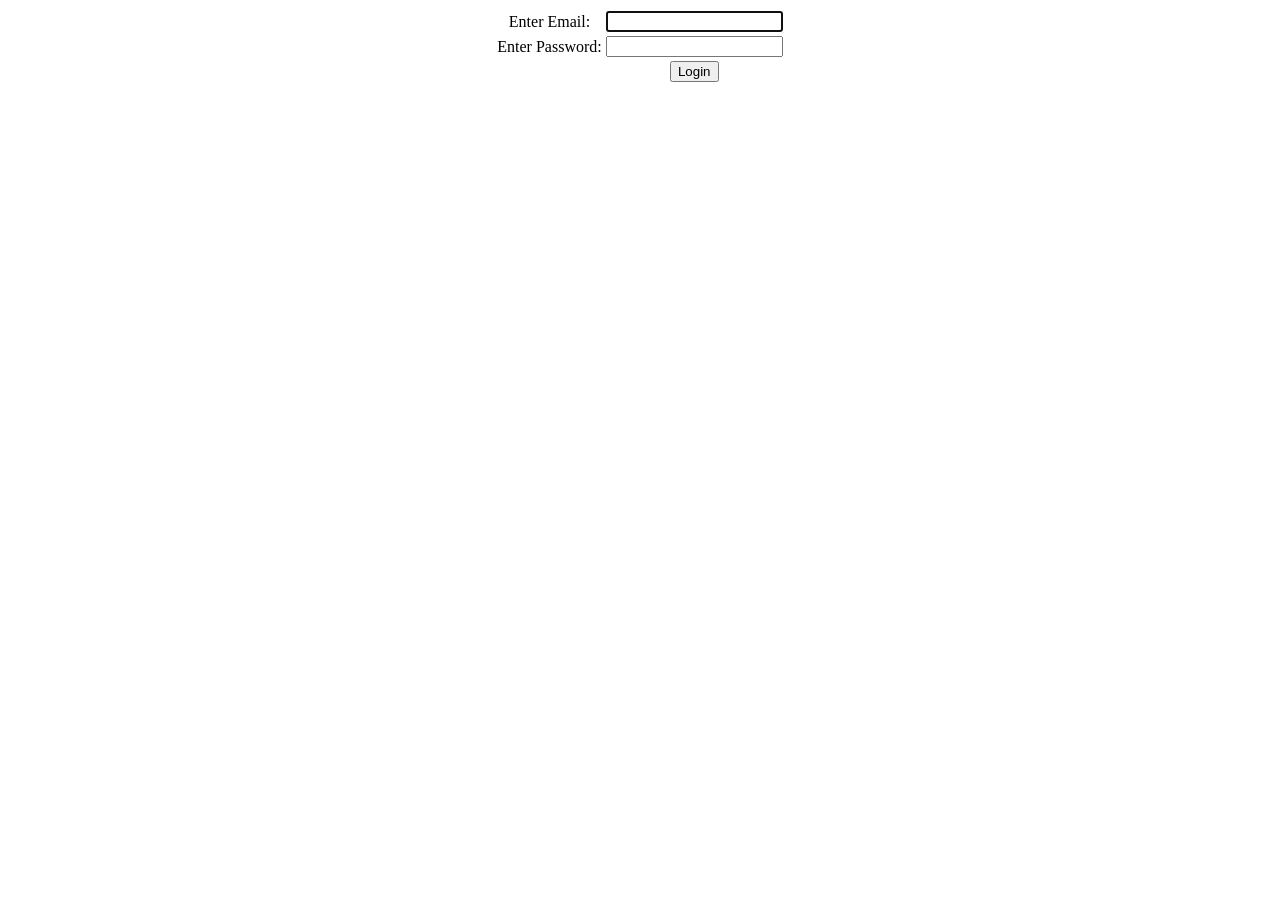
<file: target/classes/templates/login.html>
<!DOCTYPE html>
<html lang="en" xmlns:th="http://www.thymeleaf.org">
<head th:replace="layout :: head('Login')"></head>
    <meta charset="UTF-8"/>
    <title>Login</title>

<body>
<div th:replace="layout :: nav"></div>
    <form align="center" method="post" action="/user/userlogin" th:object="${user}">
        <table align="center">
            <tr>
                <td>Enter Email:</td><td><input type="email" th:field="*{email}" required="true" autofocus="true"/></td></tr>
           <tr><td> Enter Password:</td><td><input type="password" th:field="*{password}" required="true"/></td></tr>
            <tr><td></td><td><input type="submit" value="Login"/></td></tr>
        </table>
    </form>
    <p align="center" th:text="${passwordcheck}"></p>
    <p align="center" th:text="${emailcheck}"></p><br/>
</body>
</html>
</file>
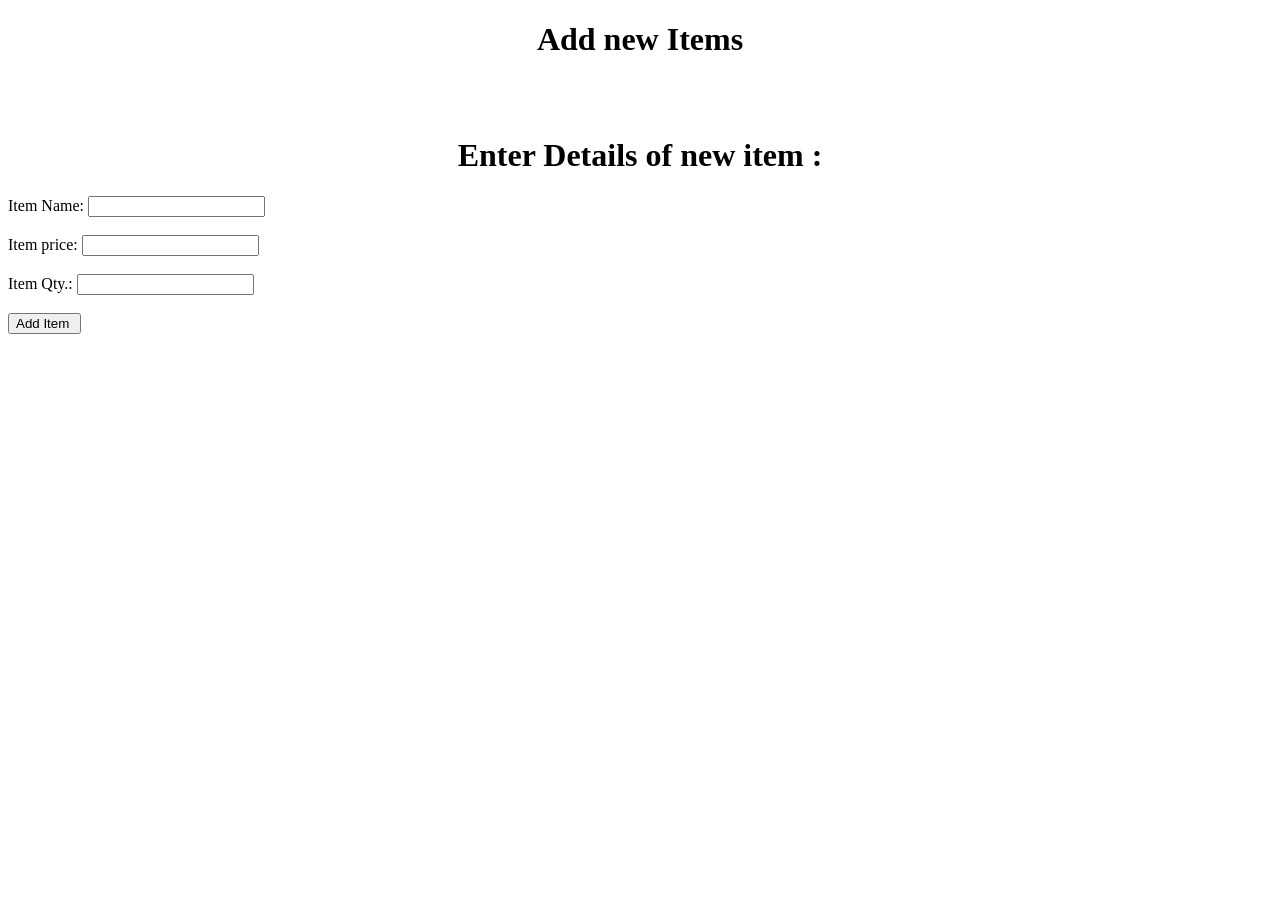
<file: target/classes/templates/newItem.html>
<!DOCTYPE html>
<html lang="en" xmlns:th="http://www.thyemleaf.org">
<head>
    <meta charset="UTF-8"/>
    <title>New item add</title>
</head>
<body>


<h1 align="center">Add new Items </h1>

<br/><br/>
<h1 align="center">Enter Details of new item :</h1>
<form method="post" action="/addItem" th:object="${newItem}">
    <!--Item Id: <input align="center" type="number" th:field="*{id}"/><br/><br/>-->
    Item Name: <input align="center"  type="text" th:field="*{name}"/><br/><br/>
    Item price: <input align="center"  type="number" th:field="*{price}"/><br/><br/>
    Item Qty.: <input align="center"  type="number" th:field="*{quantity}"/><br/><br/>
    <input align="center"  type="submit" value="Add Item "/><br/><br/>
</form>
</body>
</html>
</file>
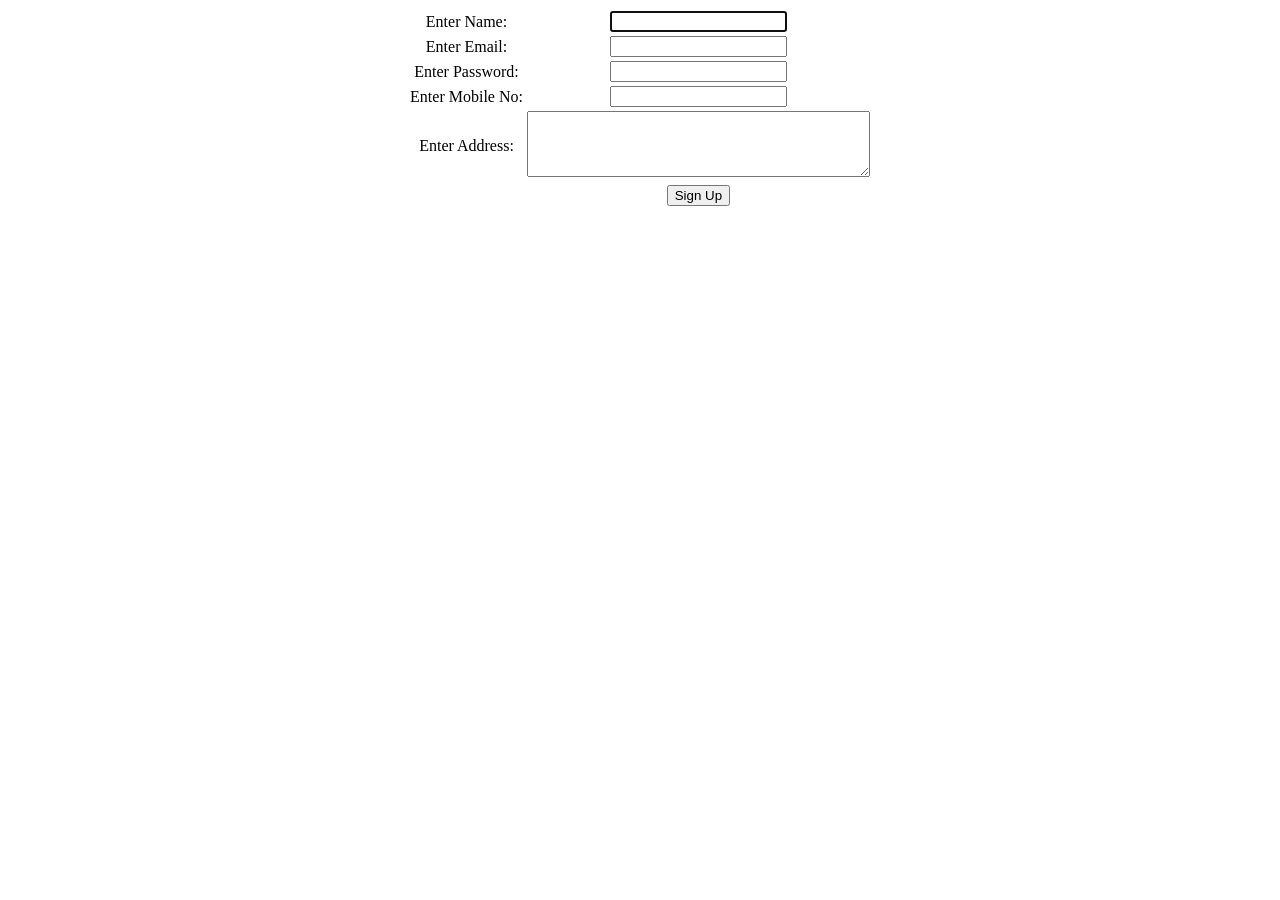
<file: target/classes/templates/signup.html>
<!DOCTYPE html>
<html lang="en" xmlns:th="http://www.thymeleaf.org">
<head th:replace="layout :: head('FarmFresh')">
    <meta charset="UTF-8"/>
    <title>Sign Up</title>
</head>
<body>
<div th:replace="layout :: nav"></div>
<form align="center" action="/user/adduser" method="post" th:object="${user}">
    <table align="center">
        <tr><td>Enter Name:</td><td><input type="text" th:field="*{name}" required="true" autofocus="true"/></td></tr>
        <tr><td>Enter Email:</td><td><input type="email" th:field="*{email}" required="true"/></td></tr>
        <tr><td>Enter Password:</td><td><input type="password" th:field="*{password}" required="true"/></td></tr>
        <tr><td>Enter Mobile No:</td><td><input type="text" th:field="*{mobileNumber}" required="true"/></td></tr>
        <tr><td>Enter Address:</td><td><textarea rows="4" cols="40" th:field="*{address}" required="true"></textarea></td></tr>
    <tr><td></td><td><input type="submit" value="Sign Up"/></td></tr>
    </table>
</form>
</body>
</html>
</file>
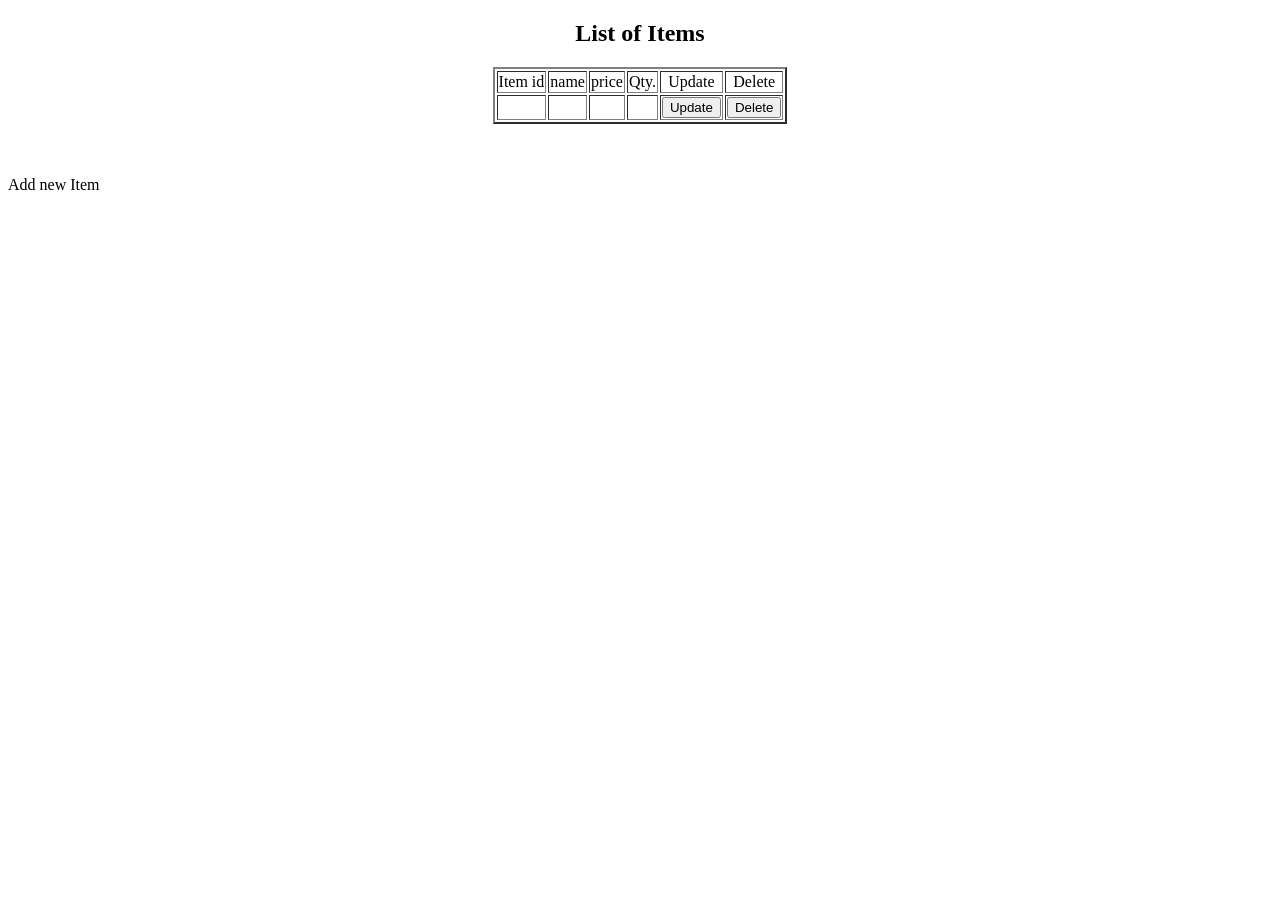
<file: src/main/resources/templates/admin.html>
<!DOCTYPE html>
<html lang="en" xmlns:th="http://www.thymeleaf.org">
<head>
    <meta charset="UTF-8"/>
    <title>Admin profile</title>
</head>
<body>
<h2 align="center">List of Items</h2>
<table align="center" border="2">
    <tr>
        <td align="center">Item id</td>
        <td align="center">name</td>
        <td align="center">price</td>
        <td align="center">Qty.</td>
        <td align="center">Update</td>
        <td align="center">Delete</td>
    </tr>
    <tr th:each="Item: ${listOfItems}">
        <td th:text="${Item.id}"></td>
        <td th:text="${Item.name}"></td>
        <td th:text="${Item.price}"></td>
        <td th:text="${Item.quantity}"></td>
        <td><form th:action="'/updatePage/'+${Item.id}"><input type="submit" name="Update" value="Update" /></form></td>
        <td><form th:action="'/deleteItem/'+${Item.id}"><input type="submit" name="Delete" value="Delete" /></form></td>
    </tr>
</table>
<br/>
<p th:text="${deleteSuccess}" align="center"></p>
<br/>
<a th:href="@{/newItem}">Add new Item</a>
<br/>
<p th:text="${addSuccess}" align="center"></p>
<br/>
<p th:text="${updateSuccess}" align="center"></p>
</body>
</html>
</file>
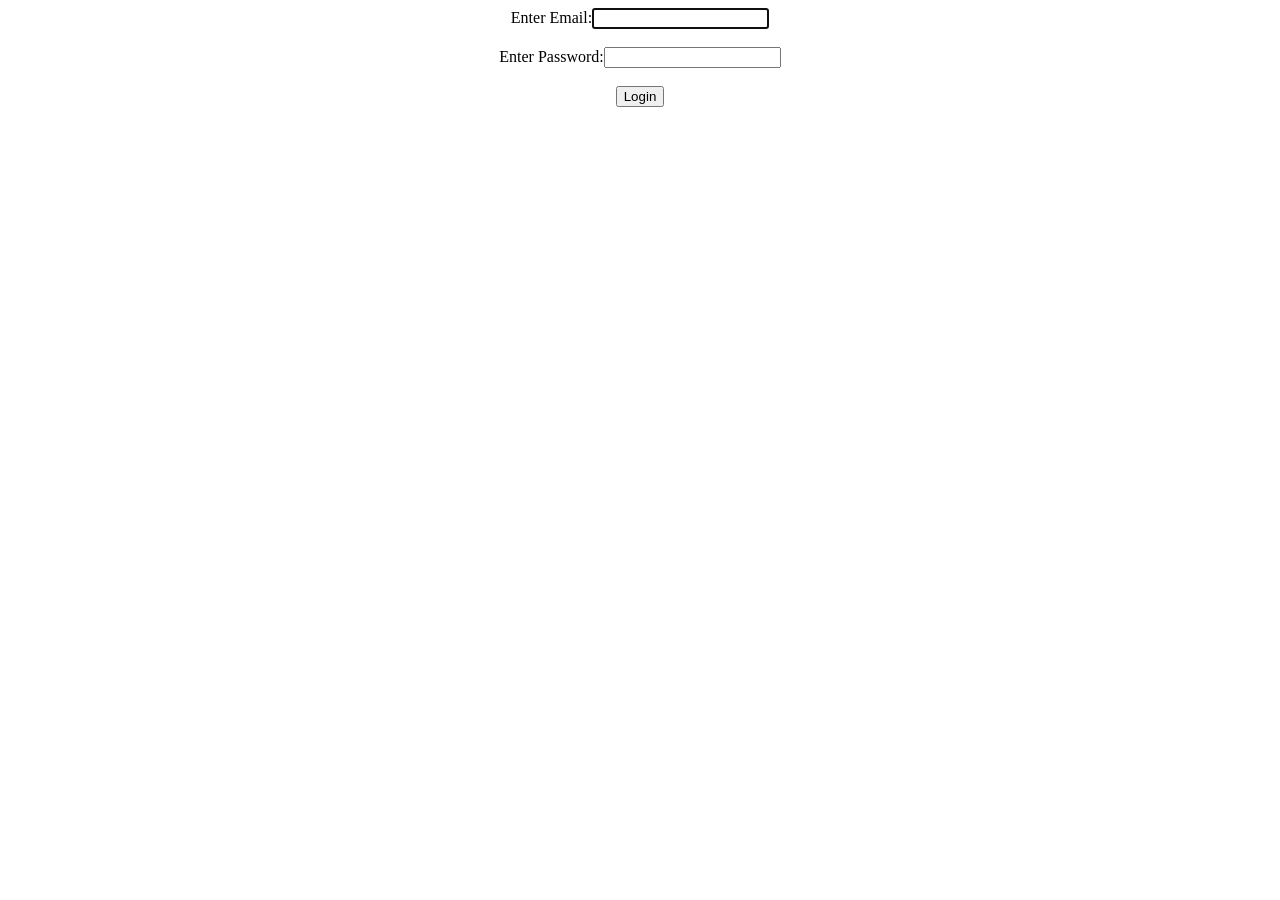
<file: src/main/resources/templates/adminLogin.html>
<!DOCTYPE html>
<html lang="en" xmlns:th="http://www.thymeleaf.org">
<head>
    <meta charset="UTF-8"/>
    <title>Admin Login</title>
</head>
<body>
<form align="center" method="post" action="/admincheck" th:object="${user}">
    Enter Email:<input type="email" th:field="*{email}" required="true" autofocus="true"/><br/><br/>
    Enter Password:<input type="password" th:field="*{password}" required="true"/><br/><br/>
    <input type="submit" value="Login"/>
</form>
<p align="center" th:text="${passwordcheck}"></p>
</body>
</html>
</file>
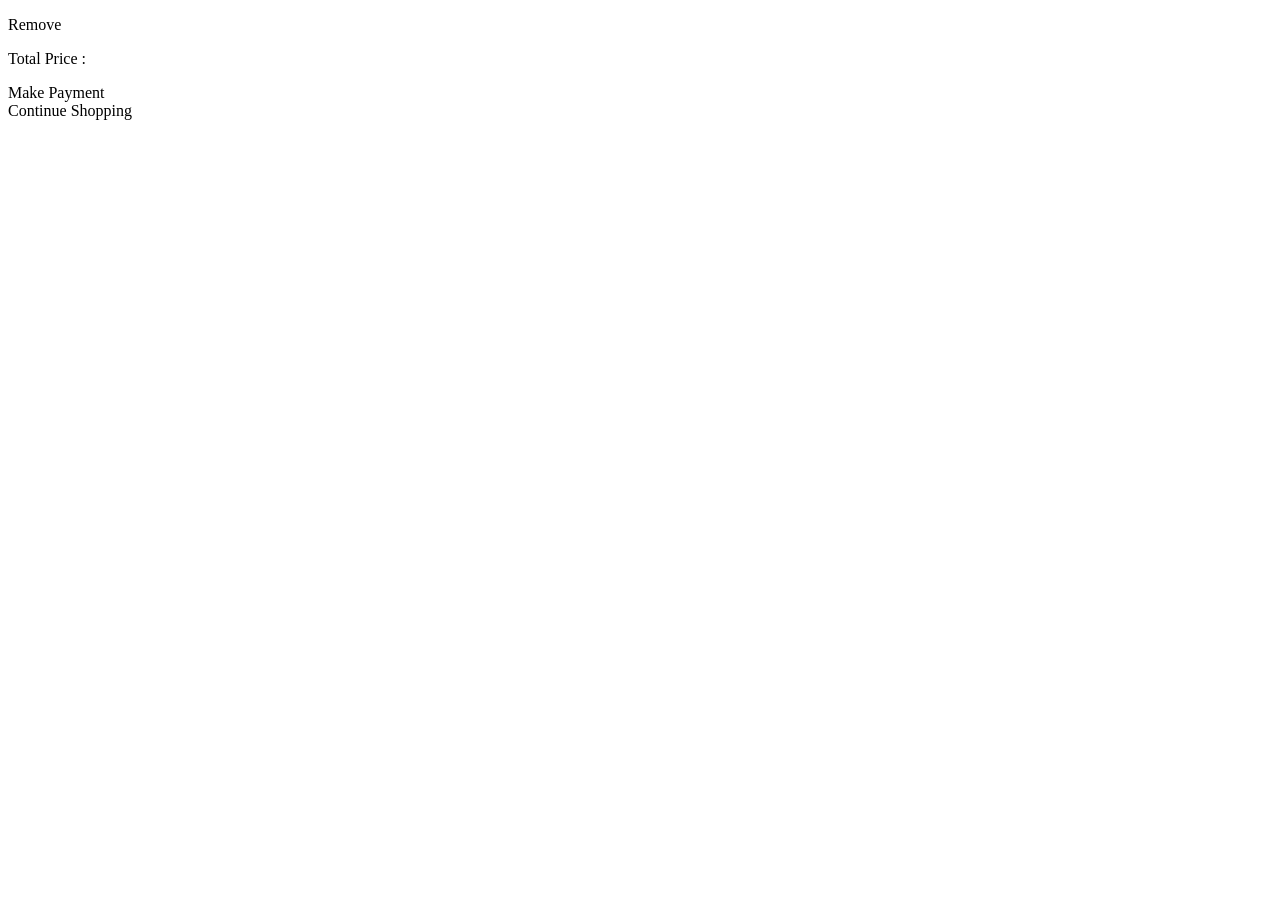
<file: src/main/resources/templates/kart.html>
<!DOCTYPE html>
<html lang="en" xmlns:th="http://www.thymeleaf.org">
<head th:replace="layout :: head('Your Shopping Kart')"></head>

<body>
<div th:replace="layout :: nav"></div>
<div class="container-fluid">

    <div class="row">

        <div th:each="item : ${session.kart}">

            <div class="col-lg-6">
                <p th:text="${item.name}"></p>

                <p th:text="${item.price}"></p>

                <a th:href="@{'/removeItem/'+${item.id}}">Remove</a>
            </div>

        </div>

    </div>


    <div class="row">

        <div class="col-lg-4"><p>Total Price : </p><p th:text="${session.price}"></p></div>

        <div class="col-lg-4"><a th:href="@{/orders}">Make Payment</a></div>

        <div class="col-lg-4"><a th:href="@{/}">Continue Shopping</a></div>

    </div>


    <div class="row">

        <h4 th:text="${orderFailedMessage}"></h4>

    </div>

</div>
</body>
</html>
</file>
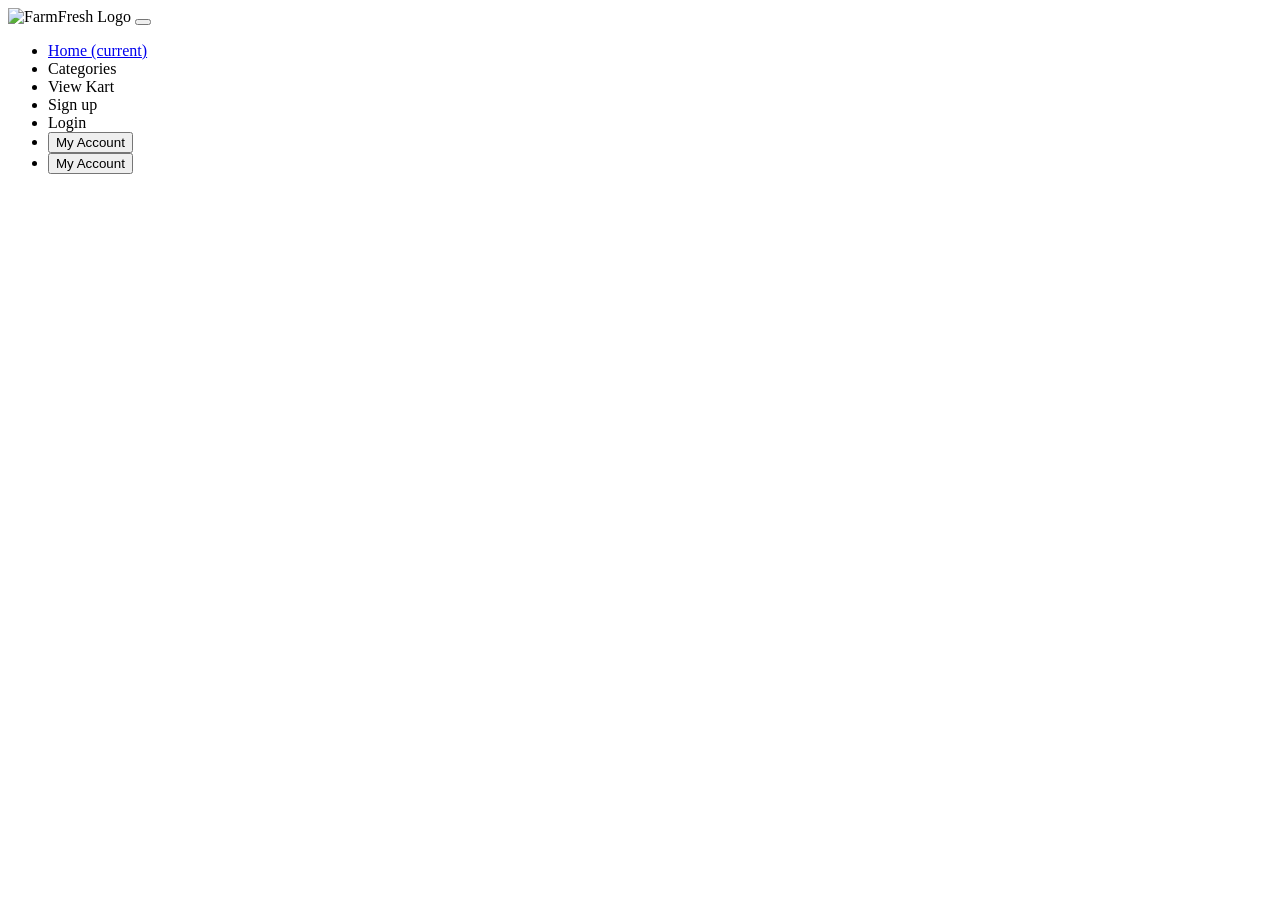
<file: src/main/resources/templates/layout.html>
<!DOCTYPE html>
<html lang="en" xmlns:th="http://www.thymeleaf.org">
<head th:fragment="head(page_title)">
    <meta charset="UTF-8"/>
    <title th:text="${page_title}">FarmFresh</title>
    <link rel="stylesheet" th:href="@{/bootstrap.css}"/>
    <link rel="icon" th:href="@{/favicon.PNG}"/>
    <link href="https://fonts.googleapis.com/css?family=Roboto" rel="stylesheet"/>
</head>
<body>
<div th:fragment="nav" class="navbar navbar-expand-lg navbar-dark bg-dark fixed-top">
    <div class="container-fluid">
        <nav class="navbar navbar-expand-lg navbar-dark bg-dark fixed-top">
            <div class="container">
                <img th:src="@{./favicon.PNG}" alt="FarmFresh Logo" width="200" height="80"/>
                <button class="navbar-toggler" type="button" data-toggle="collapse" data-target="#navbarResponsive" aria-controls="navbarResponsive" aria-expanded="false" aria-label="Toggle navigation">
                    <span class="navbar-toggler-icon"></span>
                </button>
                <div class="collapse navbar-collapse" id="navbarResponsive">
                    <ul class="navbar-nav ml-auto">
                        <li class="nav-item active">
                            <a class="nav-link" href="http://localhost:8080/">Home
                                <span class="sr-only">(current)</span>
                            </a>
                        </li>
                        <li class="nav-item">
                            <a class="nav-link" th:href="@{/categories/list}">Categories</a>
                        </li>
                        <li class="nav-item">
                            <a class="nav-link" th:href="@{/viewKart}">View Kart</a>
                        </li>
                        <li class="nav-item">

                            <div th:if="!${user}">


                                <div th:if="!${sessionuser}">
                                    <div th:if="!${update}">
                                        <div th:if="!${user6}">
                                            <div th:if="!${user10}">
                                    <a class="nav-link" th:href="@{/user/signup}">Sign up</a><br/>
                                            </div>
                                        </div>
                                    </div>
                                </div>

                            </div>

                        </li>
                        <li class="nav-item">

                            <div th:if="!${sessionuser}">

                                <div th:if="!${user}">
                                    <div th:if="!${user6}">
                                        <div th:if="!${user10}">
                                    <a class="nav-link" th:href="@{/user/login}">Login</a>
                                        </div>
                                    </div>
                                </div>

                            </div>

                        </li>
                        <!--<li class="nav-item">-->

                            <!--<div th:if="!${loggedinuser}">-->

                                <!--<div th:if="!${user}">-->
                                    <!--<a class="nav-link" th:href="@{/user/login}">Admin Login</a>-->
                                <!--</div>-->

                            <!--</div>-->

                        <!--</li>-->
                        <li class="nav-item">
                            <div th:if="!${user5}">
                            <div th:if="${user}">
                                <div th:if="!${user11}">

                                <a class="nav-link" href=""><form method="post" action="/user/profile" th:object="${user}">
                                    <input type="hidden" name="email" th:field="*{email}"/>
                                    <input type="submit" value="My Account" />
                                </form></a>
                                </div>
                            </div>
                            </div>

                        </li>
                        <li>
                            <div th:if="!${user5}">
                            <div th:if="${sessionuser}">
                                <div th:if="${user10}">
                                <a class="nav-link" href=""><form method="post" action="/user/profile" th:object="${sessionuser}">
                                    <input type="hidden" name="email" th:field="*{email}"/>
                                    <input type="submit" value="My Account" />
                                </form></a>
                                </div>
                            </div>
                            </div>

                        </li>
                    </ul>
                </div>
            </div>
        </nav>
    </div>
</div>
</body>
</html>
</file>
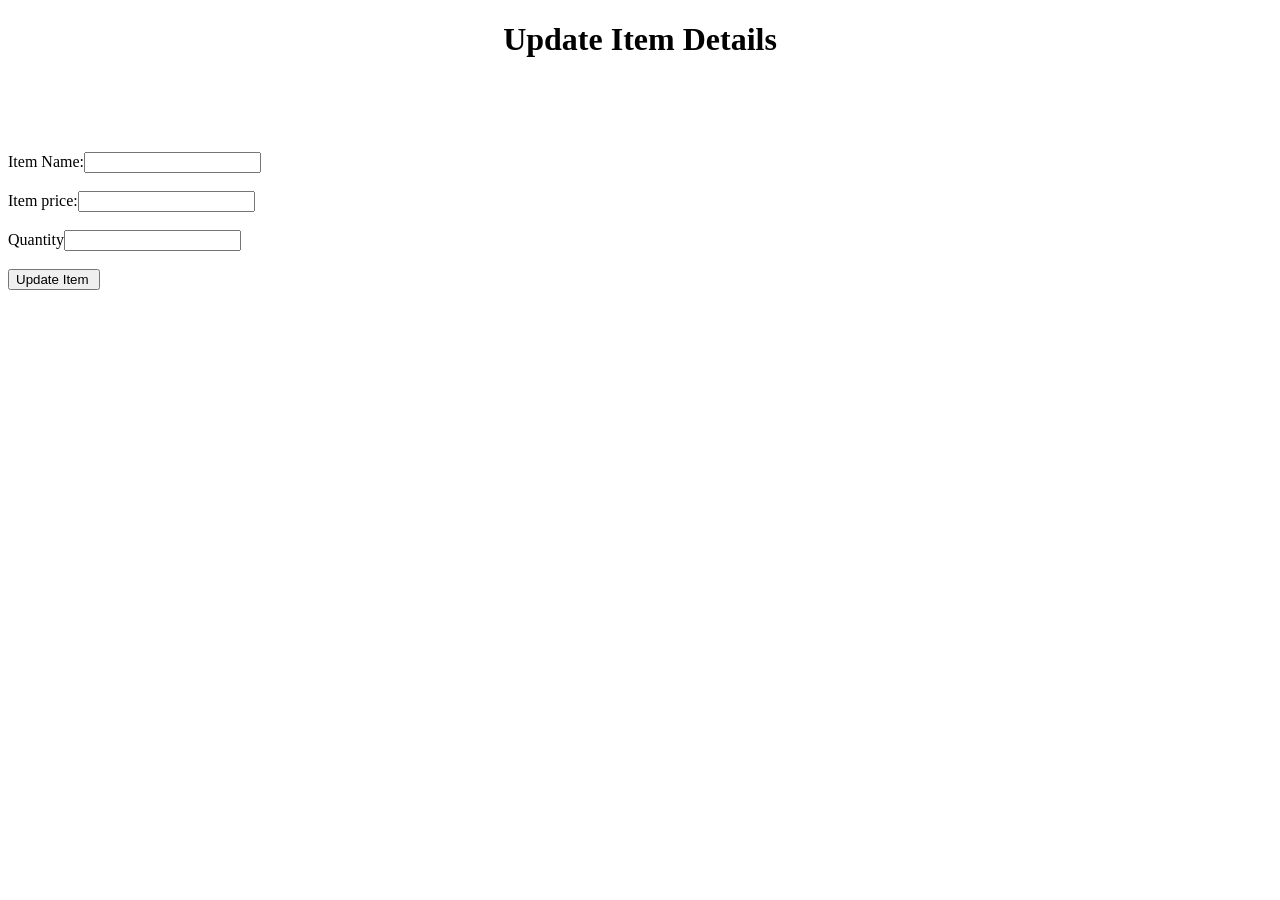
<file: src/main/resources/templates/updateItem.html>
<!DOCTYPE html>
<html lang="en" xmlns:th="http://www.thymeleaf.org">
<head>
    <meta charset="UTF-8"/>
    <title>Update Item</title>
</head>
<body>

<h1 align="center">Update Item Details</h1>

<br/><br/>
<form method="post" action="/updateItem" th:object="${itemToBeUpdated}">
    <input name="id" type="hidden" th:field="*{id}"/><br/><br/>
    Item Name:<input name="name" type="text" th:field="*{name}"/><br/><br/>
    Item price:<input name="price"  type="number" th:field="*{price}"/><br/><br/>
    Quantity<input name="quantity"  type="number" th:field="*{quantity}"/><br/><br/>
    <input type="submit" align="center" value="Update Item "/><br/><br/>
</form>
</body>
</html>
</file>
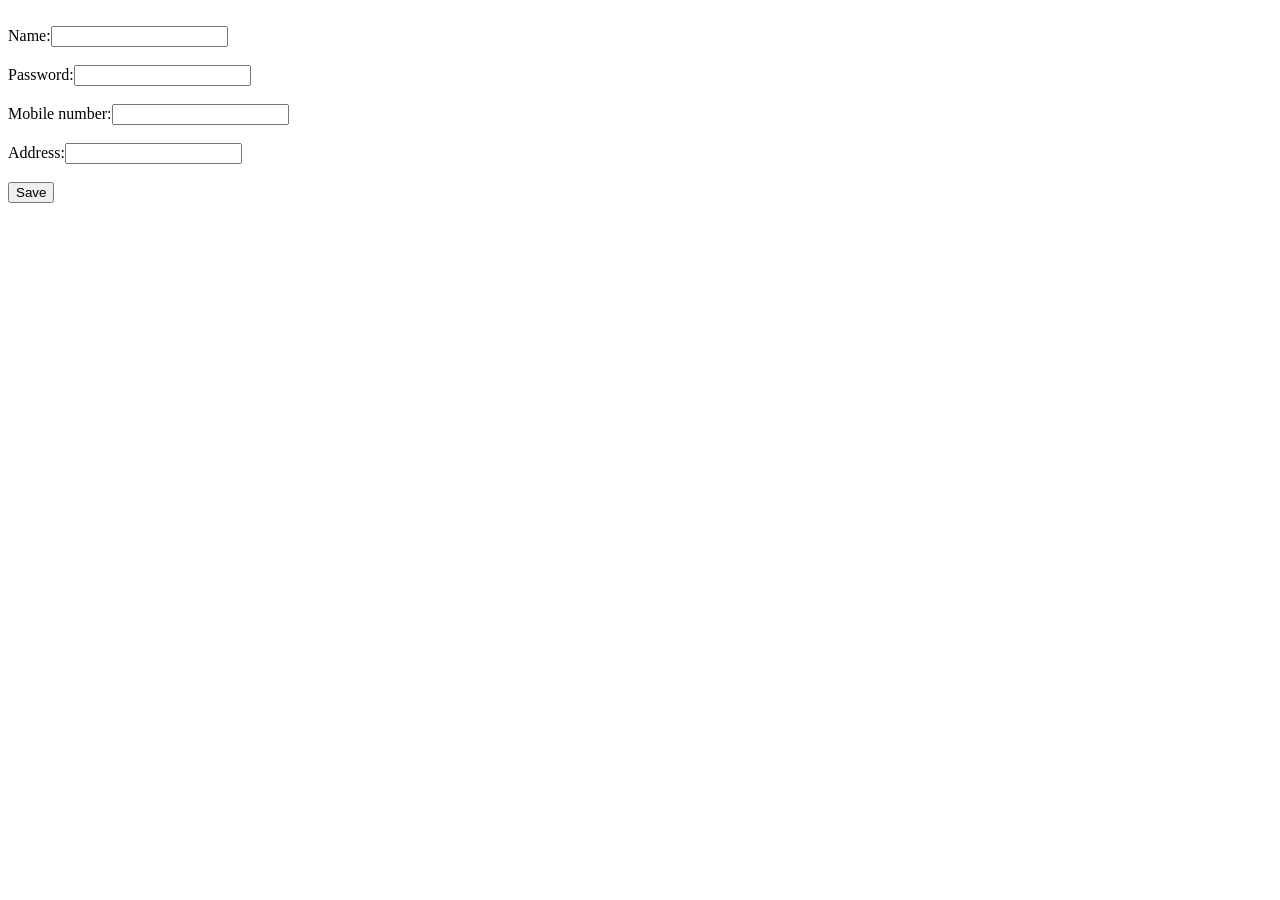
<file: src/main/resources/templates/updateuser.html>
<!DOCTYPE html>
<html lang="en" xmlns:th="http://www.thymeleaf.org">
<head th:replace="layout :: head('FarmFresh')">
    <meta charset="UTF-8"/>
    <title>Update Profile</title>
</head>
<body>
<div th:replace="layout :: nav"></div>
    <form method="post" action="/user/updateaccount" th:object="${userupdate}">
        <input type="hidden" name="email" th:field="*{email}"/><br/>
        Name:<input type="text" name="name" th:field="*{name}"/><br/><br/>
        Password:<input type="text" name="pass" th:field="*{password}"/><br/><br/>
        Mobile number:<input type="text" name="mobile" th:field="*{mobileNumber}"/><br/><br/>
        Address:<input type="text" name="address" th:field="*{address}"/><br/><br/>
        <input type="submit" value="Save"/>
    </form>
</body>
</html>
</file>
